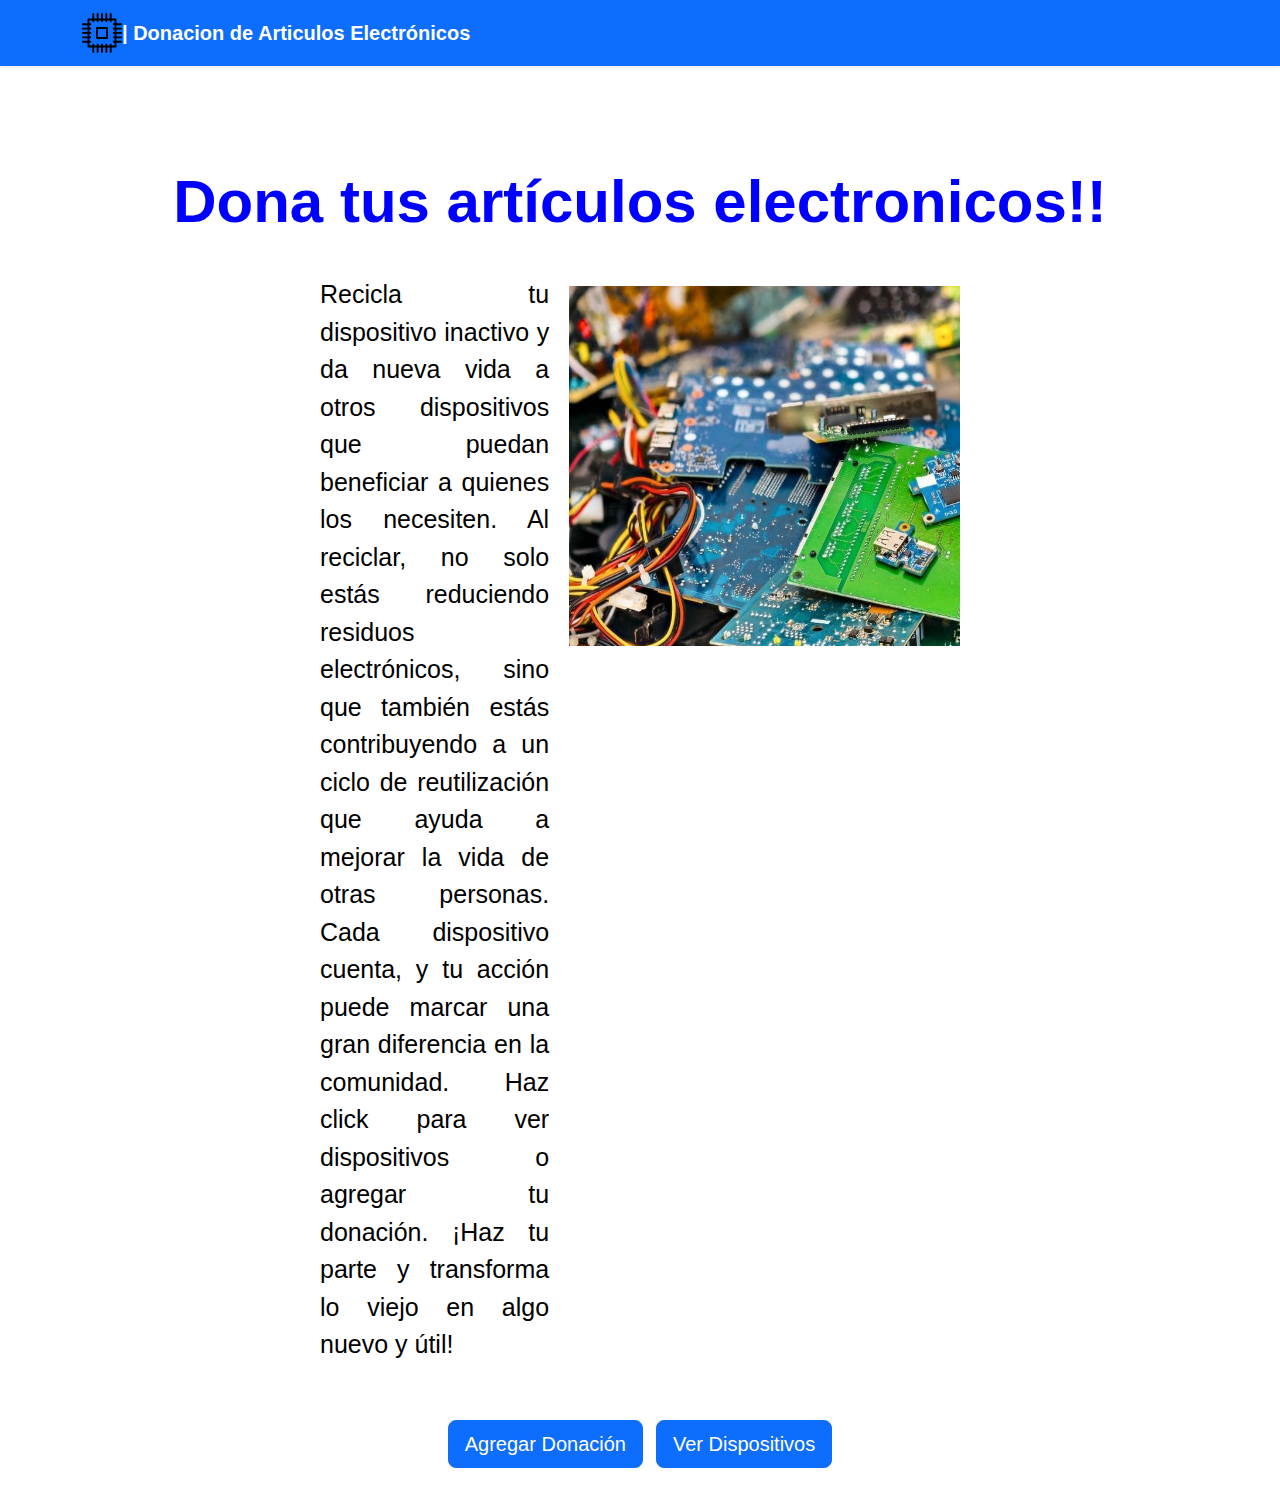
<file: view/index.html>
<!DOCTYPE html>
<html lang="es">
<head>
	<meta charset="utf-8">
	<meta name="viewport" content="width=device-width, initial-scale=1">
	<!-- Agregamos bootstrap con un CDN -->
	<link href="https://cdn.jsdelivr.net/npm/bootstrap@5.3.3/dist/css/bootstrap.min.css" rel="stylesheet" integrity="sha384-QWTKZyjpPEjISv5WaRU9OFeRpok6YctnYmDr5pNlyT2bRjXh0JMhjY6hW+ALEwIH" crossorigin="anonymous">
	<!-- Referencia a la hoja de estilos css -->
	<link rel="stylesheet" type="text/css" href="../style/style.css">
	<link rel="icon" type="image/x-icon" href="../media/chip-svg.svg">
	<title>Home Page</title>
</head>
<body>
	<div class="navbar navbar-dark bg-primary shadow-sm">
		<div class="container">
			<div class="navbar-brand d-flex align-items-center">
			<img src="../media/chip-svg.svg" alt="" width="40" height="40">
			<strong>|	Donacion de Articulos Electrónicos</strong>
			</div>
		</div>
	</div>
	<h1 class = "home-title">Dona tus artículos electronicos!!</h1>
	<div class="d-flex justify-content-center" style="padding : 20px;">
		<div>
			<p class = "body-text"> Recicla tu dispositivo inactivo y da nueva vida a otros dispositivos que puedan beneficiar a quienes los necesiten. Al reciclar, no solo estás reduciendo residuos electrónicos, sino que también estás contribuyendo a un ciclo de reutilización que ayuda a mejorar la vida de otras personas. Cada dispositivo cuenta, y tu acción puede marcar una gran diferencia en la comunidad. Haz click para ver dispositivos o agregar tu donación. ¡Haz tu parte y transforma lo viejo en algo nuevo y útil!
		</div>	
		<div class = "home-img" >
		    <img src="../media/dispose.jpg" alt="" width="600" height="450">
		</div>
	</div>
	<div class="home-buttons d-flex justify-content-center" style="padding: 20px;">
   		<button class="btn btn-lg btn-primary me-2" onclick="window.location.href='agregar-donacion.html'">Agregar Donación</button>
    	<button class="btn btn-lg btn-primary" onclick="window.location.href='ver-dispositivos.html'">Ver Dispositivos</button>
	</div>
</body>
</html>
</file>
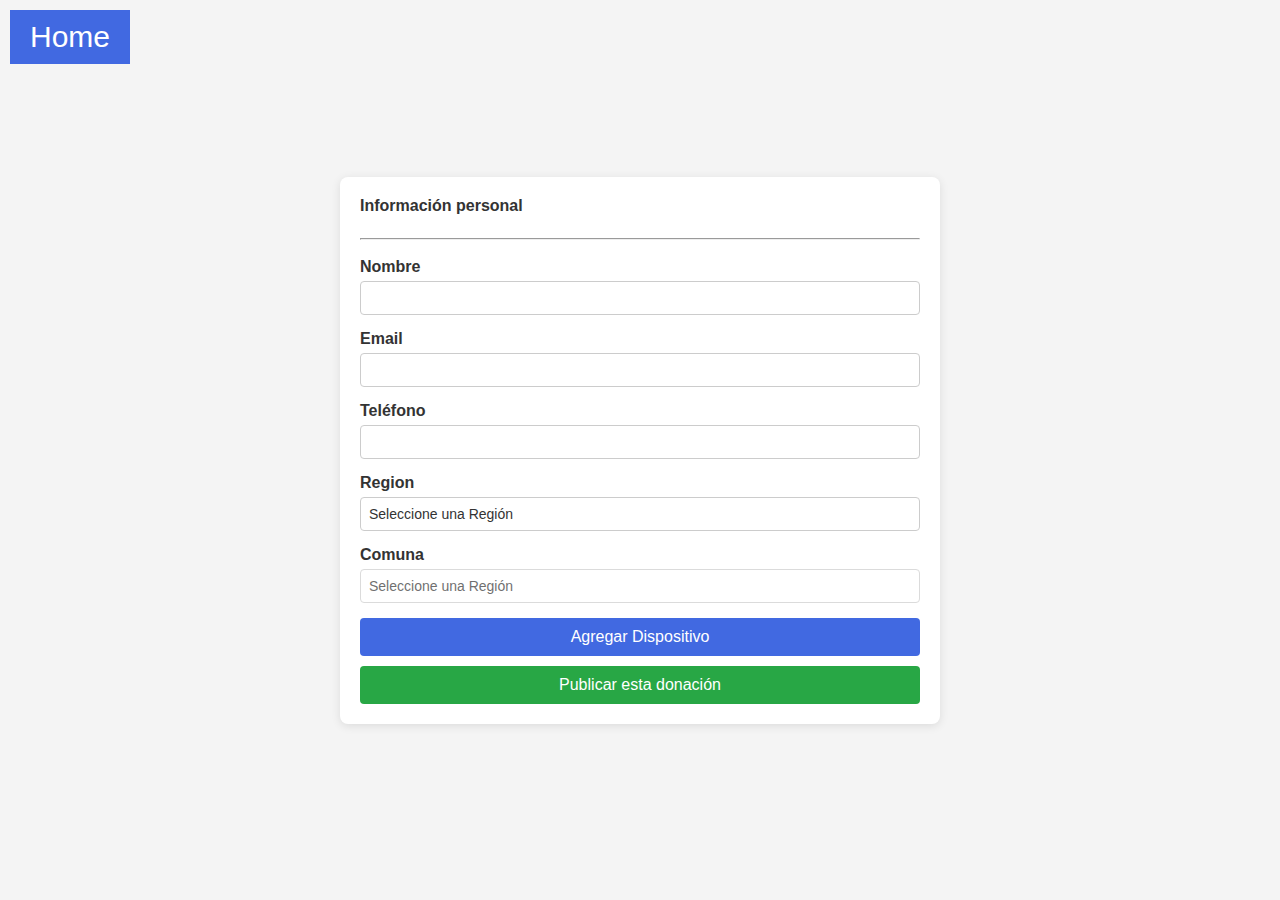
<file: view/agregar-donacion.html>
<!DOCTYPE html>
<html lang="es">
<head>
	<meta charset="utf-8">
	<meta name="viewport" content="width=device-width, initial-scale=1">
	<title>Agregar Donacion</title>
    <link rel="stylesheet" type="text/css" href="../style/style.css">
    <link rel="icon" type="image/x-icon" href="../media/chip-svg.svg">
    
</head>
<body class = "body-agregar">
    <div >
        <button id="corner-btn" type="button">Home</button>
    </div>
	<div class = "main-container">
		<div id="val-box" hidden>
            <h2 id="val-msg" ></h2>
            <ul id="val-list"></ul>
        </div>
        <form name="agregarDonacion" method="post" enctype="multipart/form-data">

            <label>Información personal</label>
            <br><hr><br>
            <label for="nombre">Nombre</label>
            <input type="text" name="nombre" id="nombre" minlength="3" maxlength = "80" size = "80" required><br>

            <label for="email">Email</label>
            <input type="email" name="email" id="email" size = "30" required><br>

            <label for="phone">Teléfono</label>
            <input type="text" name="phone" id="phone" size = "15" ><br>

            <label for="select-region">Region</label>
           	<select name="region" id="select-region" required>
                <option value="">Seleccione una Región</option>
            </select><br>

            <label for="select-comuna">Comuna</label>
            <select name="comuna" id="select-comuna" required disabled>
                <option value="">Seleccione una Región</option>
            </select><br>


            <button id="add-btn" type="button">Agregar Dispositivo</button>
            <!-- Para separar los botones -->
            <div style="height: 10px;"></div>
            <button id="submit-btn" type="button">Publicar esta donación</button>

        </form>
	</div>
    <script src="../js/select.js"></script>
    <script src="../js/add-elements.js"></script>
    <script src="../js/validation.js"></script>
    <script src="../js/logic.js"></script>
</body>
</html>
</file>
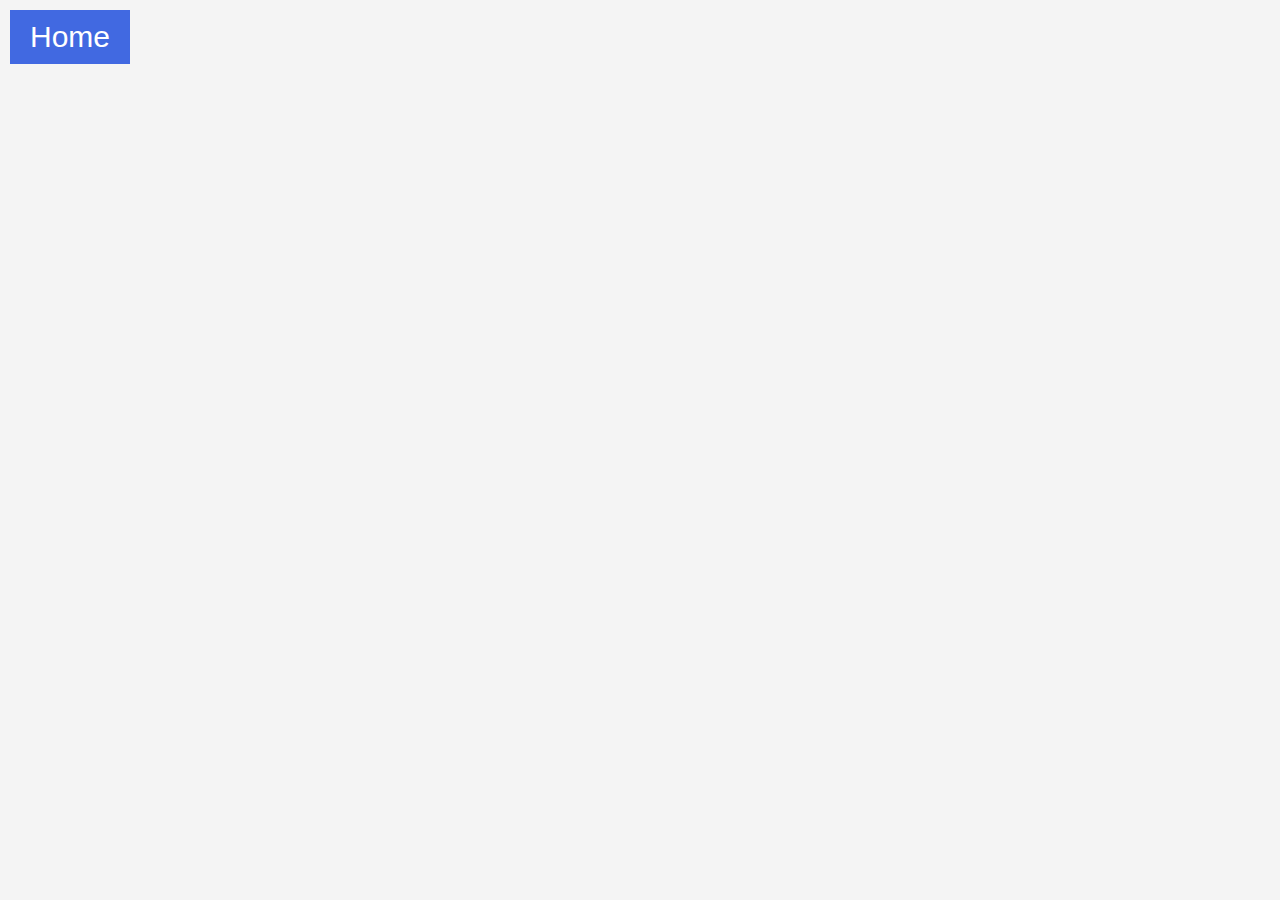
<file: view/informacion-dispositivo.html>
<!DOCTYPE html>
<html lang = "es">
<head>
	<meta charset="utf-8">
	<meta name="viewport" content="width=device-width, initial-scale=1">
	<title>Información dispositivos</title>
	<link rel="stylesheet" type="text/css" href="../style/style.css">
</head>
<body class="information-body">
    <div>
        <button id="corner-btn" type="button">Home</button>
    </div>
    <section class="device-section" id="dispositivo-1" hidden>
        <div>
            <h2>Informacion de contacto</h2>
            <br>
            <p><strong>Nombre:</strong> Juan Carlos Bodoque</p>
            <p><strong>Email:</strong> juan.carlos@gmail.com</p>
            <p><strong>Teléfono:</strong> +56 9 1234 5678</p>
            <p><strong>Comuna:</strong> Providencia</p>
            <p><strong>Región:</strong> Metropolitana</p>
            <br>
            <h2>Información del dispositivo</h2>
            <br>
            <p><strong>Nombre:</strong> Lenovo Tab P11</p>
            <p><strong>Tipo:</strong> Tablet</p>
            <p><strong>Estado:</strong> Funciona Perfecto</p>
            <p><strong>Años de Uso:</strong> 2</p>
            <br>
            <h2>Fotos</h2>
            <img class="section-img section-img-small" alt="image not loading" src="../media/lenovo.jpg" onclick=changeImgSize(1)>
            <div class="comment-section">
                <h2>Comentarios</h2>
                <hr>
                <ul  class="comment-list">
                    <li class="custom-item">
					    <img src="../media/user.png" alt="" width="20" height="20">
					    <strong>Maria_78:</strong>
					    <p class="comment-date">hace 1 mes</p>
					    <p>¿Qué versión de Android tiene?</p>
					</li>
					<li class="custom-item">
					    <img src="../media/user.png" alt="" width="20" height="20">
					    <strong>Juanito23:</strong>
					    <p class="comment-date">hace 3 semanas</p>
					    <p>¿La batería todavía tiene buena duración?</p>
					</li>
					<li class="custom-item">
					    <img src="../media/user.png" alt="" width="20" height="20">
					    <strong>ClaudiaR:</strong>
					    <p class="comment-date">hace 1 semana</p>
					    <p>¿Algún problema con el rendimiento?</p>
					</li>

                </ul>
                <div id="val-box-1" hidden>
		            <h2 id="val-msg-1" ></h2>
				</div>
                <div class="d-flex" id = "nombre-comentario-1">
                    <label for="nombre-comentarista1">Nombre:</label>
                    <input type="text" name="nombre-comentarista" id="nombre-comentarista1" minlength="3" maxlength="80" size="5" required>
                </div>
                <form name = "comment-form-1">
                    <textarea placeholder='Agregar comentario' name="comment" id="comentario-1" rows="4" cols="50" required minlength="3" maxlength="80"></textarea>
                    <br>
                    <button type="button" class="send-comment" onclick=validateCommentSection(1)>Agregar comentario</button>
                </form>
            </div>
        </div>
    </section>

    <section class="device-section" id="dispositivo-2" hidden>
        <div>
            <h2>Informacion de contacto</h2>
            <br>
            <p><strong>Nombre:</strong> Tulio Triviño</p>
            <p><strong>Email:</strong> titirilquen@31minutos.cl</p>
            <p><strong>Teléfono:</strong> +56 9 2345 5678</p>
            <p><strong>Comuna:</strong> Las Condes</p>
            <p><strong>Región:</strong> Metropolitana</p>
            <br>
            <h2>Información del dispositivo</h2>
            <br>
            <p><strong>Nombre:</strong> Ipad MIni 1era Generación</p>
            <p><strong>Tipo:</strong> Tablet</p>
            <p><strong>Estado:</strong> No Funciona</p>
            <p><strong>Años de Uso:</strong> 8</p>
            <br>
            <h2>Fotos</h2>
            <img class="section-img section-img-small" alt="image not loading" src="../media/ipadmini.jpg" onclick=changeImgSize(2)>
            <div class="comment-section">
                <h2>Comentarios</h2>
                <hr>

                <ul class="comment-list">
                    <li class="custom-item">
					    <img src="../media/user.png" alt="" width="20" height="20">
					    <strong>Pedro_23:</strong>
					    <p class="comment-date">hace 1 mes</p>
					    <p>¿El dispositivo aún tiene garantía?</p>
					</li>
					<li class="custom-item">
					    <img src="../media/user.png" alt="" width="20" height="20">
					    <strong>LauraR:</strong>
					    <p class="comment-date">hace 2 semanas</p>
					    <p>¿Se pueden instalar aplicaciones nuevas?</p>
					</li>
					<li class="custom-item">
					    <img src="../media/user.png" alt="" width="20" height="20">
					    <strong>Tomás_89:</strong>
					    <p class="comment-date">hace 1 semana</p>
					    <p>¿Se puede reparar fácilmente?</p>
					</li>

                </ul>
                <div id="val-box-2" hidden>
		            <h2 id="val-msg-2" ></h2>
				</div>
                <div class="d-flex" id = "nombre-comentario-2">
                    <label for="nombre-comentarista2">Nombre:</label>
                    <input type="text" name="nombre-comentarista" id="nombre-comentarista2" minlength="3" maxlength="80" size="5" required>
                </div>
                <form name = "comment-form-2">
                    <textarea placeholder='Agregar comentario' name="comment" id="comentario-2" rows="4" cols="50" required minlength="3" maxlength="80"></textarea>
                    <br>
                    <button type="button" class="send-comment" onclick=validateCommentSection(2)>Agregar comentario</button>
                </form>
            </div>
        </div>
    </section>

    <section class="device-section" id="dispositivo-3" hidden>
        <div>
            <h2>Informacion de contacto</h2>
            <br>
            <p><strong>Nombre:</strong> Arturo Saldías</p>
            <p><strong>Email:</strong> arturito123@hotmail.com</p>
            <p><strong>Teléfono:</strong> +56 9 1313 1313</p>
            <p><strong>Comuna:</strong> Iquique</p>
            <p><strong>Región:</strong> Tarapacá</p>
            <br>
            <h2>Información del dispositivo</h2>
            <br>
            <p><strong>Nombre:</strong> JBL Tune 520BT</p>
            <p><strong>Tipo:</strong> Audífonos</p>
            <p><strong>Estado:</strong> Funciona a Medias</p>
            <p><strong>Años de Uso:</strong> 5</p>
            <br>
            <h2>Fotos</h2>
            <img class="section-img section-img-small" alt="image not loading" src="../media/jbltune.jpg" onclick=changeImgSize(3)>
            <div class="comment-section">
                <h2>Comentarios</h2>
                <hr>
                <ul class="comment-list">
                   	<li class="custom-item">
					    <img src="../media/user.png" alt="" width="20" height="20">
					    <strong>Sofia_12:</strong>
					    <p class="comment-date">hace 1 mes</p>
					    <p>¿Cuánto tiempo dura la batería?</p>
					</li>
					<li class="custom-item">
					    <img src="../media/user.png" alt="" width="20" height="20">
					    <strong>Andrés_56:</strong>
					    <p class="comment-date">hace 3 semanas</p>
					    <p>¿Viene con caja original?</p>
					</li>
					<li class="custom-item">
					    <img src="../media/user.png" alt="" width="20" height="20">
					    <strong>Viviana_04:</strong>
					    <p class="comment-date">hace 2 semanas</p>
					    <p>¿Qué tan cómodo es para usarlo?</p>
					</li>

                </ul>
                <div id="val-box-3" hidden>
		            <h2 id="val-msg-3" ></h2>
				</div>
                <div class="d-flex" id = "nombre-comentario-3">
                    <label for="nombre-comentarista3">Nombre:</label>
                    <input type="text" name="nombre-comentarista" id="nombre-comentarista3" minlength="3" maxlength="80" size="5" required>
                </div>
                <form name = "comment-form-3">
                    <textarea placeholder='Agregar comentario' name="comment" id="comentario-3" rows="4" cols="50" required minlength="3" maxlength="80"></textarea>
                    <br>
                    <button type="button" class="send-comment" onclick=validateCommentSection(3)>Agregar comentario</button>
                </form>
            </div>
        </div>
    </section>

    <section class="device-section" id="dispositivo-4" hidden>
        <div>
            <h2>Informacion de contacto</h2>
            <br>
            <p><strong>Nombre:</strong> Roberto Bolaños</p>
            <p><strong>Email:</strong> roberto2234@yahoo.com</p>
            <p><strong>Teléfono:</strong> No Hay Datos</p>
            <p><strong>Comuna:</strong> Negrete</p>
            <p><strong>Región:</strong> Bío Bío</p>
            <br>
            <h2>Información del dispositivo</h2>
            <br>
            <p><strong>Nombre:</strong> Logitech G304 Lightspeed</p>
            <p><strong>Tipo:</strong> Mouse</p>
            <p><strong>Estado:</strong> Funciona Perfecto</p>
            <p><strong>Años de Uso:</strong> 1</p>
            <br>
            <h2>Fotos</h2>
            <img class="section-img section-img-small" alt="image not loading" src="../media/logitechg304.jpg" onclick=changeImgSize(4)>
            <div class="comment-section">
                <h2>Comentarios</h2>
                <hr>
                <ul  class="comment-list">
					<li class="custom-item">
					    <img src="../media/user.png" alt="" width="20" height="20">
					    <strong>Mario_88:</strong>
					    <p class="comment-date">hace 1 mes</p>
					    <p>¿Tiene algún problema con los botones?</p>
					</li>
					<li class="custom-item">
					    <img src="../media/user.png" alt="" width="20" height="20">
					    <strong>Andrea_35:</strong>
					    <p class="comment-date">hace 2 semanas</p>
					    <p>¿Es compatible con sistemas operativos antiguos?</p>
					</li>
					<li class="custom-item">
					    <img src="../media/user.png" alt="" width="20" height="20">
					    <strong>Jorge_77:</strong>
					    <p class="comment-date">hace 1 semana</p>
					    <p>¿Cuánto tiempo dura la batería con uso constante?</p>
					</li>

                </ul>
                <br>
                <div id="val-box-4" hidden>
		            <h2 id="val-msg-4" ></h2>
				</div>
                <div class="d-flex" id = "nombre-comentario-4">
                    <label for="nombre-comentarista4">Nombre:</label>
                    <input type="text" name="nombre-comentarista" id="nombre-comentarista4" minlength="3" maxlength="80" size="5" required>
                </div>
                <form name = "comment-form-4">
                    <textarea placeholder='Agregar comentario' name="comment" id="comentario-4" rows="4" cols="50" required minlength="3" maxlength="80"></textarea>
                    <br>
                    <button type="button" class="send-comment" onclick=validateCommentSection(4)>Agregar comentario</button>
                </form>
            </div>
        </div>
    </section>

    <section class="device-section" id="dispositivo-5" hidden>
        <div>
            <h2>Informacion de contacto</h2>
            <br>
            <p><strong>Nombre:</strong> Luis Slimming</p>
            <p><strong>Email:</strong> doncomedia@gmail.com</p>
            <p><strong>Teléfono:</strong> +56 9 2223 8697</p>
            <p><strong>Comuna:</strong> Pemuco</p>
            <p><strong>Región:</strong> Ñuble</p>
            <br>
            <h2>Información del dispositivo</h2>
            <br>
            <p><strong>Nombre:</strong> Impresora Canon G-2110</p>
            <p><strong>Tipo:</strong> Impresora</p>
            <p><strong>Estado:</strong> Funciona a medias</p>
            <p><strong>Años de Uso:</strong> 10</p>
            <br>
            <h2>Fotos</h2>
            <img class="section-img section-img-small" alt="image not loading" src="../media/impresora.jpg" onclick=changeImgSize(5)>
            <div class="comment-section" >
                <h2>Comentarios</h2>
                <hr>
                <ul  class="comment-list">
					<li class="custom-item">
					    <img src="../media/user.png" alt="" width="20" height="20">
					    <strong>Ricardo_92:</strong>
					    <p class="comment-date">hace 1 mes</p>
					    <p>¿Funciona bien con papel fotográfico?</p>
					</li>
					<li class="custom-item">
					    <img src="../media/user.png" alt="" width="20" height="20">
					    <strong>Verónica_47:</strong>
					    <p class="comment-date">hace 2 semanas</p>
					    <p>¿Cuál es el costo del mantenimiento?</p>
					</li>
					<li class="custom-item">
					    <img src="../media/user.png" alt="" width="20" height="20">
					    <strong>Fernando_26:</strong>
					    <p class="comment-date">hace 1 semana</p>
					    <p>¿Hay disponibilidad de repuestos?</p>
					</li>
                </ul>
                <br>
                <div id="val-box-5" hidden>
		            <h2 id="val-msg-5" ></h2>
				</div>
                <div class="d-flex" id = "nombre-comentario-5">
                    <label for="nombre-comentarista5">Nombre:</label>
                    <input type="text" name="nombre-comentarista" id="nombre-comentarista5" minlength="3" maxlength="80" size="5" required>
                </div>
                <form name = "comment-form-5">
                    <textarea placeholder='Agregar comentario' name="comment" id="comentario-5" rows="4" cols="50" required minlength="3" maxlength="80"></textarea>
                    <br>
                    <button type="button" class="send-comment" onclick=validateCommentSection(5)>Agregar comentario</button>
                </form>
            </div>
        </div>
    </section>
    <script src="../js/logic.js"></script>
    <script src="../js/show-info.js"></script>
    <script src="../js/validation.js"> </script>
</body>
</html>
</file>
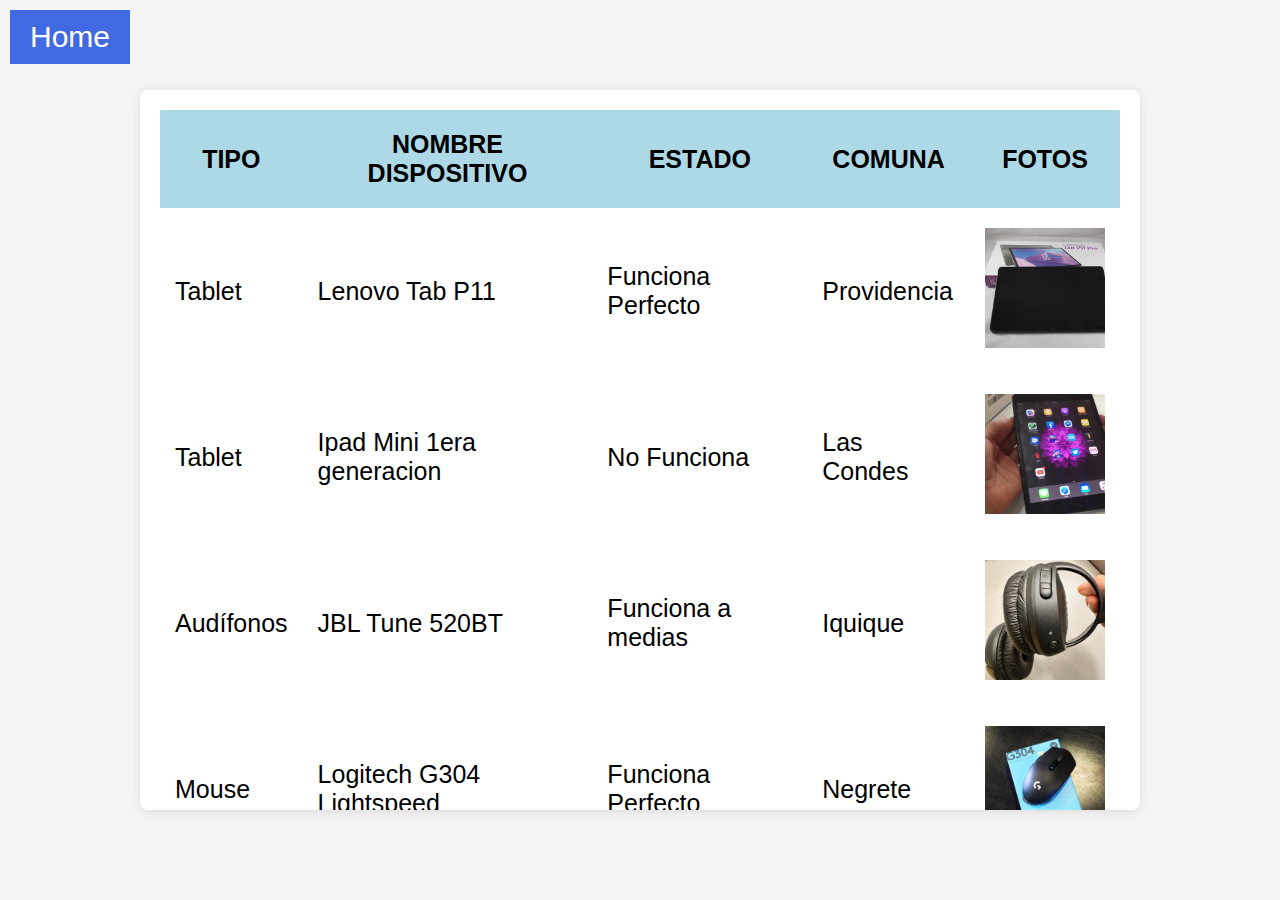
<file: view/ver-dispositivos.html>
<!DOCTYPE html>
<html lang ="es">
<head>
	<meta charset="utf-8">
	<meta name="viewport" content="width=device-width, initial-scale=1">
	<title>Ver Dispositivos</title>
	<link rel="stylesheet" type="text/css" href="../style/style.css">
</head>
<body class= "ver-dispositivos-body">
	<div >
        <button id="corner-btn" type="button">Home</button>
    </div>
	<div class = "table-container">
		<table>
			<thead>
				<tr>
					<th>Tipo</th>
					<th>Nombre<br>Dispositivo</th>
					<th>Estado</th>
					<th>Comuna</th>
					<th>Fotos</th>
				</tr>
			</thead>
			<tbody>
				<tr onclick="showDevice(1)">
					<td>Tablet</td>
					<td>Lenovo Tab P11</td>
					<td>Funciona Perfecto</td>
					<td>Providencia</td>
					<td><img class = "table-img" alt="image not loading" src="../media/lenovo.jpg"></td>
				</tr>
			</tbody>
			<tbody>
				<tr onclick="showDevice(2)">
					<td>Tablet</td>
					<td>Ipad Mini 1era generacion</td>
					<td>No Funciona</td>
					<td>Las Condes</td>
					<td><img class = "table-img" alt="image not loading" src="../media/ipadmini.jpg"></td>
				</tr>
			</tbody>
			<tbody>
				<tr onclick="showDevice(3)">
					<td>Audífonos</td>
					<td>JBL Tune 520BT</td>
					<td>Funciona a medias</td>
					<td>Iquique</td>
					<td><img class = "table-img" alt="image not loading" src="../media/jbltune.jpg"></td>
				</tr>
			</tbody>
			<tbody>
				<tr onclick="showDevice(4)">
					<td>Mouse</td>
					<td>Logitech G304 Lightspeed</td>
					<td>Funciona Perfecto</td>
					<td>Negrete</td>
					<td><img class = "table-img" alt="image not loading" src="../media/logitechg304.jpg"></td>
				</tr>
			</tbody>
			<tbody>
				<tr onclick="showDevice(5)">
					<td>Impresora</td>
					<td>Impresora Canon G-2110</td>
					<td>Funciona a medias</td>
					<td>Pemuco</td>
					<td><img class = "table-img" alt="image not loading" src="../media/impresora.jpg"></td>
				</tr>
			</tbody>
		</table>
	</div>
	<script src="../js/logic.js"></script>
	<script src="../js/show-info.js"></script>
</body>
</html>
</file>
<file: style/style.css>
.home-title{
	font-size: 60px;
    color: rgb(0, 0, 255);
    text-align: center;
    margin-top: 100px;
    font-family: Arial, sans-serif;
    font-weight: bold
}
.body-text{
	font-size: 25px;
    color: rgb(0, 0, 0);
    margin-top: 10px;
    margin-left: 300px;
    text-align: justify;
    font-family: Arial, sans-serif;
}
.home-buttons {
    display: grid;
    place-items: center; 
    gap: 5px; /* Optional: space between buttons */
}
.home-img{
    padding:20px;
    margin-right: 300px;
    height: 380px;
    width: 4000px;
    object-fit: cover; 
    overflow: hidden;
}

/* Agregar-donaciones */
.body-agregar {
    font-family: Arial, sans-serif;
    background-color: #f4f4f4;
    margin: 0;
    padding: 0;
    display: flex;
    justify-content: center;
    align-items: center;
    height: 100vh;
}

.main-container {
    background-color: #fff;
    padding: 20px;
    border-radius: 8px;
    box-shadow: 0 2px 10px rgba(0, 0, 0, 0.1);
    max-width: 600px;
    width: 100%;
    overflow-y: auto;
    max-height: 80vh; /*Altura maxima del form para poder usar scrolling*/
}

label {
    font-weight: bold;
    display: block;
    margin-bottom: 5px;
    color: #333;
}

input[type="email"],
input[type="nombre"],
input[type="text"],
input[type="file"],



select {
    width: 100%;
    padding: 8px;
    margin-bottom: 15px;
    border: 1px solid #ccc;
    border-radius: 4px;
    font-size: 14px;
    box-sizing: border-box;
    background-color: #fff;
    background-repeat: no-repeat;
    background-position: right 10px center;
    background-size: 10px;
    color: #333;
}

select {
    cursor: pointer;
    appearance: none;
    padding-right: 30px;
}


button#submit-btn {
    width: 100%;
    padding: 10px;
    background-color: #28a745;
    color: white;
    border: none;
    border-radius: 4px;
    cursor: pointer;
    font-size: 16px;
}

button#submit-btn:hover {
    background-color: #218838;
}
button#add-btn{
    width: 100%;
    padding: 10px;
    background-color: #4169E1;
    color: white;
    border: none;
    border-radius: 4px;
    cursor: pointer;
    font-size: 16px;
}
button#add-btn:hover{
    background-color: #00008B;
}

#val-box {
    background-color: #ffdddd;
    border-left: 6px solid #f44336;
    margin-bottom: 20px;
    padding: 10px;
    border-radius: 4px;
}

#val-box h2 {
    margin: 0 0 10px 0;
    font-size: 18px;
}

#val-list {
    padding-left: 20px;
    margin: 0;
    list-style-type: disc;
    color: #a94442;
}

@media (max-width: 480px) {
    .main-container {
        padding: 15px;
    }
    
    button#submit-btn {
        padding: 8px;
        font-size: 14px;
    }
}

/* Go-back home button */
button#corner-btn {
    position: absolute;
    top: 10px;
    left: 10px;
    font-size: 30px;
    padding: 10px 20px;
    color: white;
    border: none;
    background-color: #4169E1;
    cursor: pointer;
}

button#corner-btn:hover{
    background-color: #00008B;
}

/* ver-dispositivos*/
* {
    margin: 0;
    padding:0;
    box-sizing: border-box;
    font-family: sans-serif;
}

.ver-dispositivos-body{
    background-color: #f4f4f4;
    display:flex;
    align-items: center;
    justify-content: center;
    min-height: 100vh;
}

.table-container{
    background-color: #fff;
    padding: 20px;
    border-radius: 8px;
    box-shadow: 0 2px 10px rgba(0, 0, 0, 0.1);
    max-width: 1000px;
    width: 100%;
    overflow-y: auto;
    max-height: 80vh;
}

table {
    font-size:25px;
    table-layout:fixed;
    border-collapse: collapse;
}
thead {
    background-color: rgb(173, 216, 230);;
}
th {
    padding:20px 15px;
    font-weight: 700;
    text-transform: uppercase;
}
td {
    padding:20px 15px;
    font-weight: 200;
}
tbody tr {
    cursor: pointer;
}

.table-img{
    width: 120px;
    height: 120px;
    object-fit: cover; 
    overflow: hidden;
}

/* informacion-dispositivo*/
.section-img{
    object-fit: cover; 
    overflow: hidden;
    padding:20px;
}
.section-img-small{
    width: 640px;
    height: 480px;
}

.section-img-large{
    width: 1280px;
    height: 1024px;
}



.information-body{
    background-color: #f4f4f4;
    display:flex;
    align-items: center;
    justify-content: center;
    min-height: 100vh;
    overflow-y: auto;
    padding: 20px;  
    box-sizing: border-box;
}

.comment-list{
    list-style-type: none;
    padding:0;
}


.send-comment{
    font-size: 12px;
    padding: 10px 20px;
    color: white;
    border: none;
    background-color: #4169E1;
    cursor: pointer;
}
.send-comment:hover{
    background-color: #00008B;
}

.device-section{
    padding:20px;

}
.comment-date{
    color: rgb(169, 169, 169);
    font-size :12px;
    padding:5px;
}

.custom-item{
    padding:10px;
}
</file>
